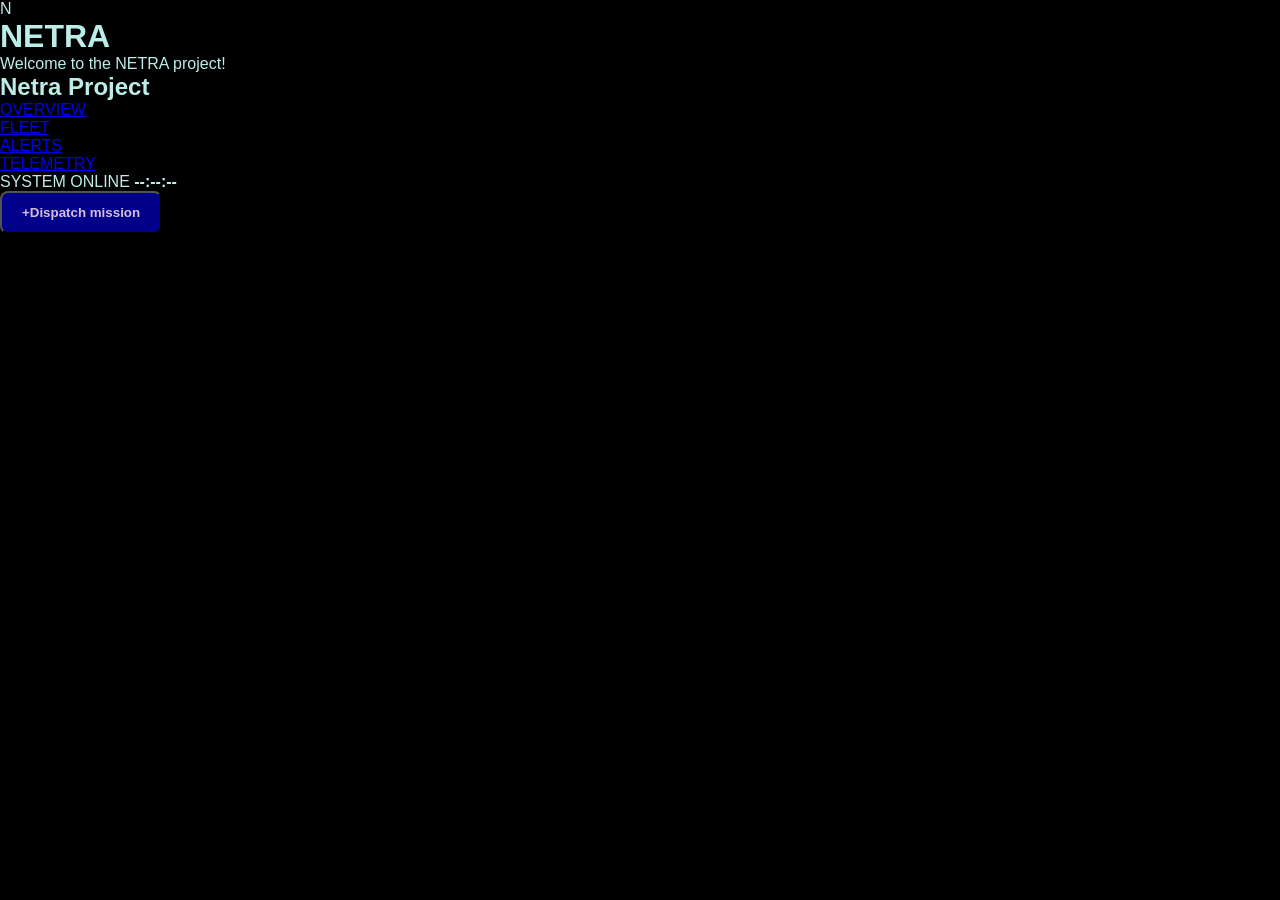
<file: index.html>
<!DOCTYPE html>
<html lang="en">
<head>
  <meta charset="UTF-8">
  <meta name="viewport" content="width=device-width, initial-scale=1.0">
  <title>NetraProject</title>
  <link rel="stylesheet" href="styles.css">
</head>
<body>
  <header>
    <div class="brand">
      <div class="brand-logo">N</div>
      <h1>NETRA</h1>
      <p>Welcome to the NETRA project!</p>
      <h2>Netra Project</h2>
    </div>

    <!-- Navigation -->
    <nav>
      <ul>
        <li><a href="#overview">OVERVIEW</a></li>
        <li><a href="#fleet">FLEET</a></li>
        <li><a href="#alerts">ALERTS</a></li>
        <li><a href="#telemetry">TELEMETRY</a></li>
      </ul>
    </nav>

    <!-- Status + clock -->
    <div class="header-right">
      <span id="online-dot"></span>
      <span>SYSTEM ONLINE</span>
      <strong id="clock">--:--:--</strong>
    </div>

    <!-- Dispatch section -->
    <button class="dispatch-open" type="button">+Dispatch mission</button>
  </header>
</file>
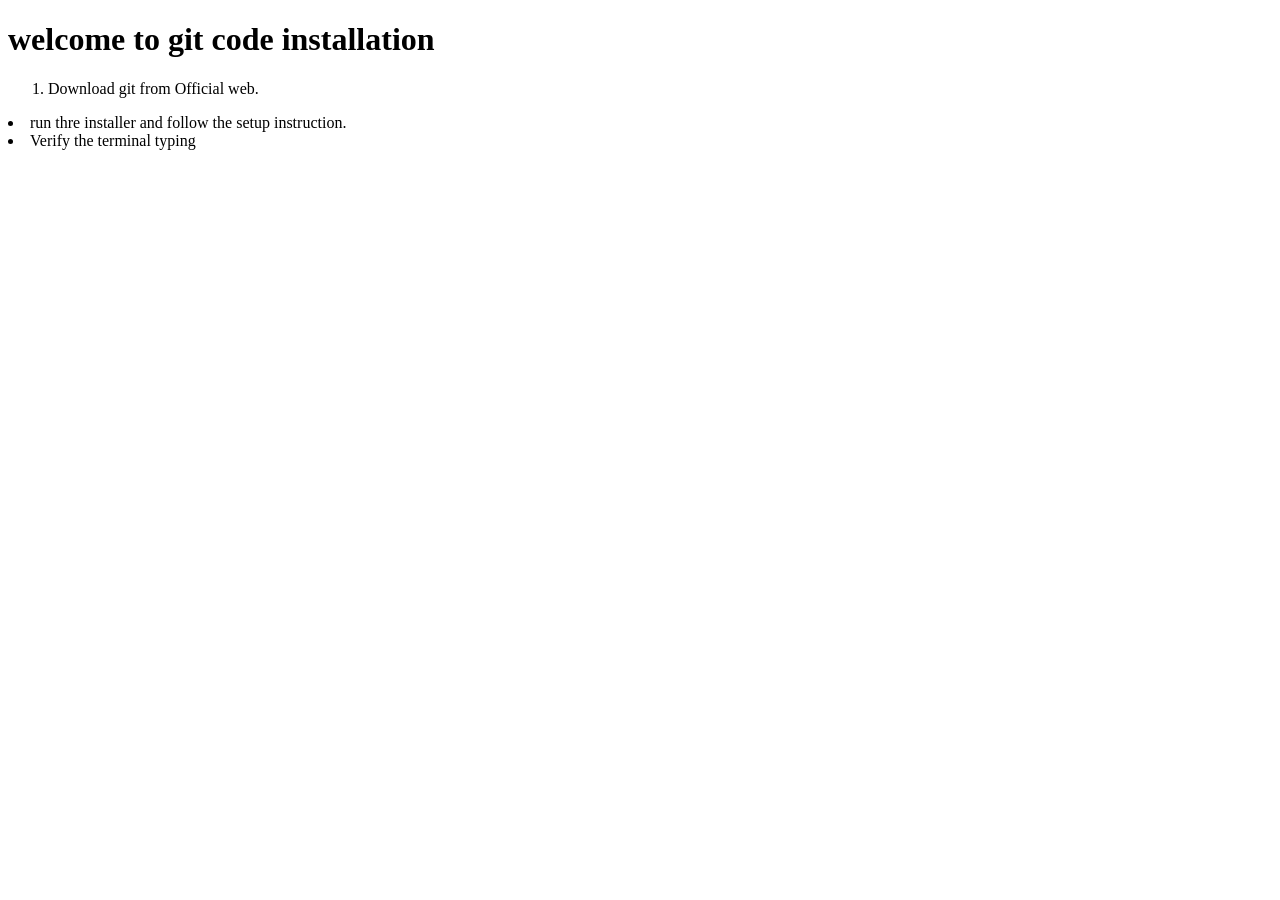
<file: Secound.html>
<!DOCTYPE html>
 <html lang="en">
 <head>
    <meta charset="UTF-8">
    <meta name="viewport" content="width=device-width, initial-scale=1.0">
    <title>Document</title>
 </head>
 <body>
    <h1>welcome to git code installation</h1>
    <ol>
        <li>Download git from  Official web.</ol></li>
        <li>run thre installer and follow the setup instruction.</li>
        <li>Verify the terminal typing</li>
    </ol>
 </body>
 </html>
</file>
<file: styles.css>
* {
  margin: 0;
  padding: 0;
  box-sizing: border-box;
}

html {
  scroll-behavior: smooth;
}

body {
  background: black;
  color: rgb(188, 237, 232);
  font-family: Arial, sans-serif;
  min-height: 100vh;
}

button {
  background: darkblue;
  color: thistle;
  padding: 12px 20px;
  border-radius: 8px;
  cursor: pointer;
  font-weight: bold;
}
</file>
